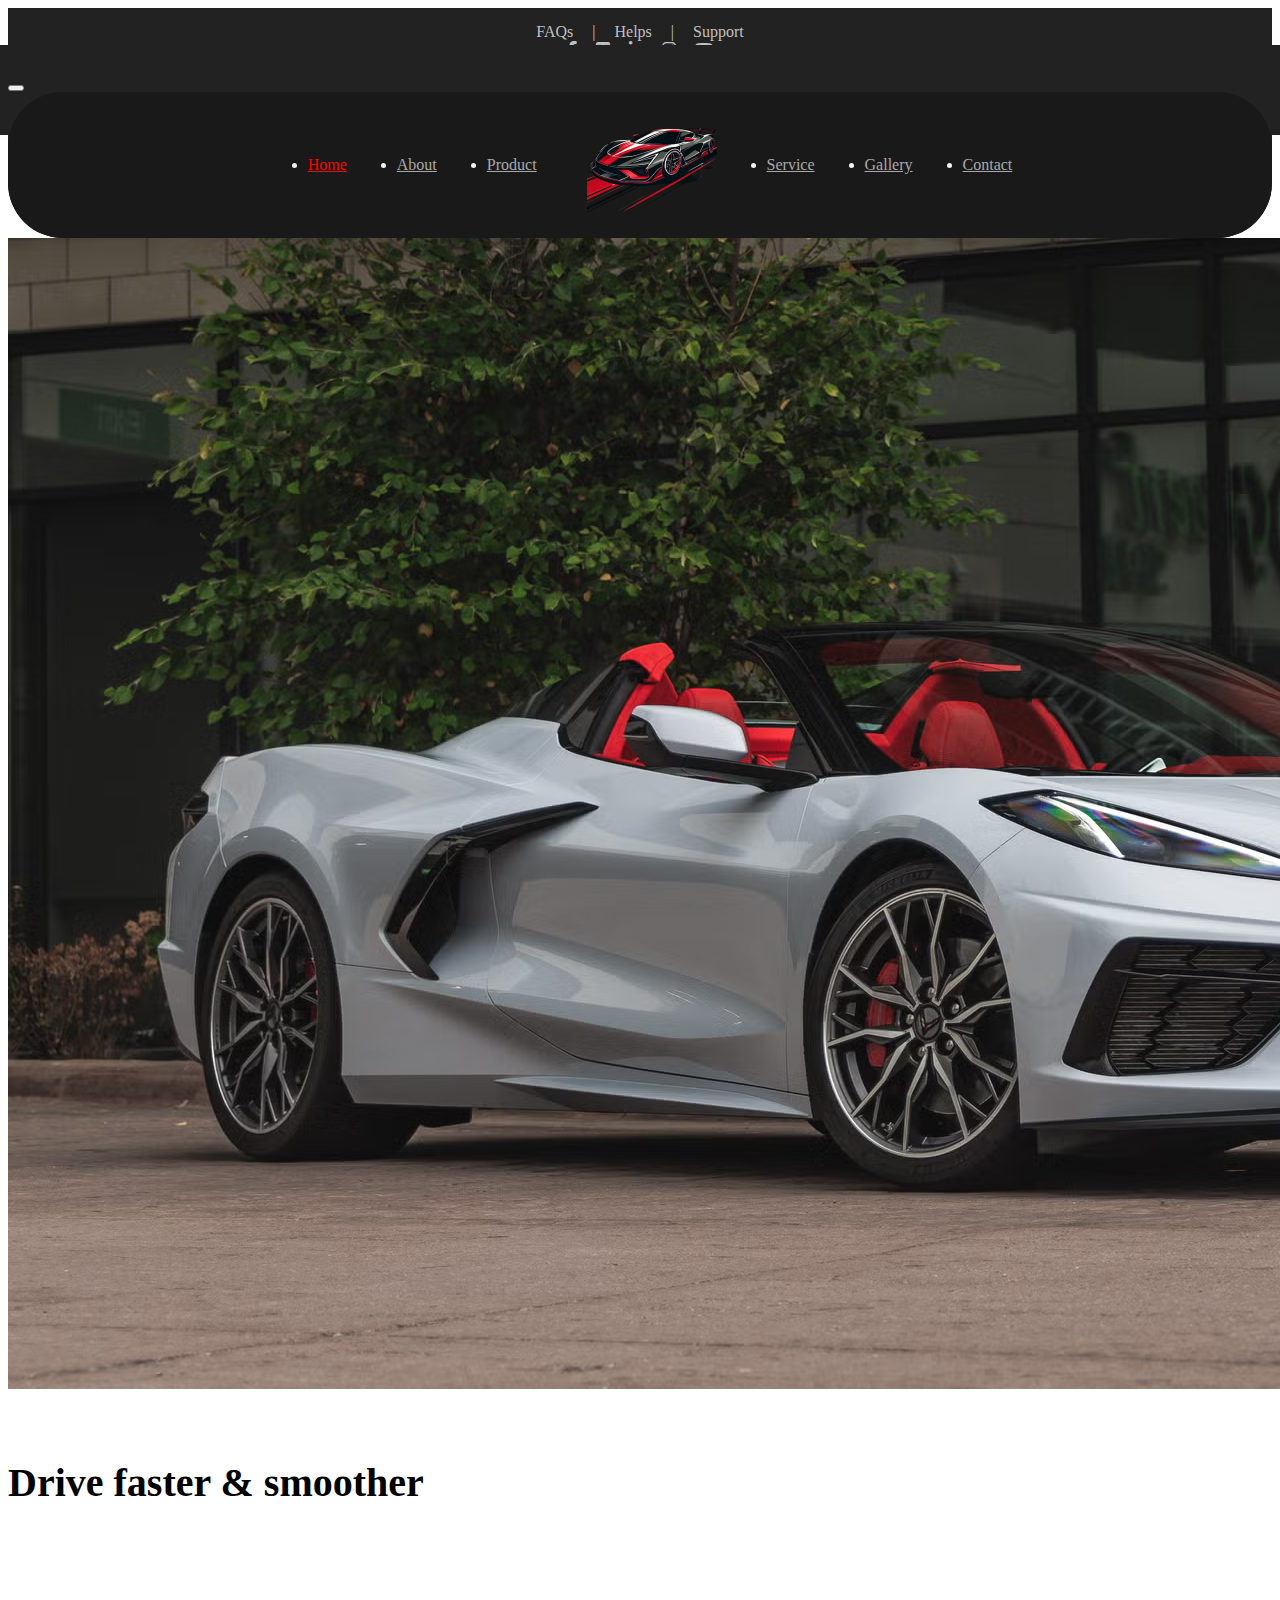
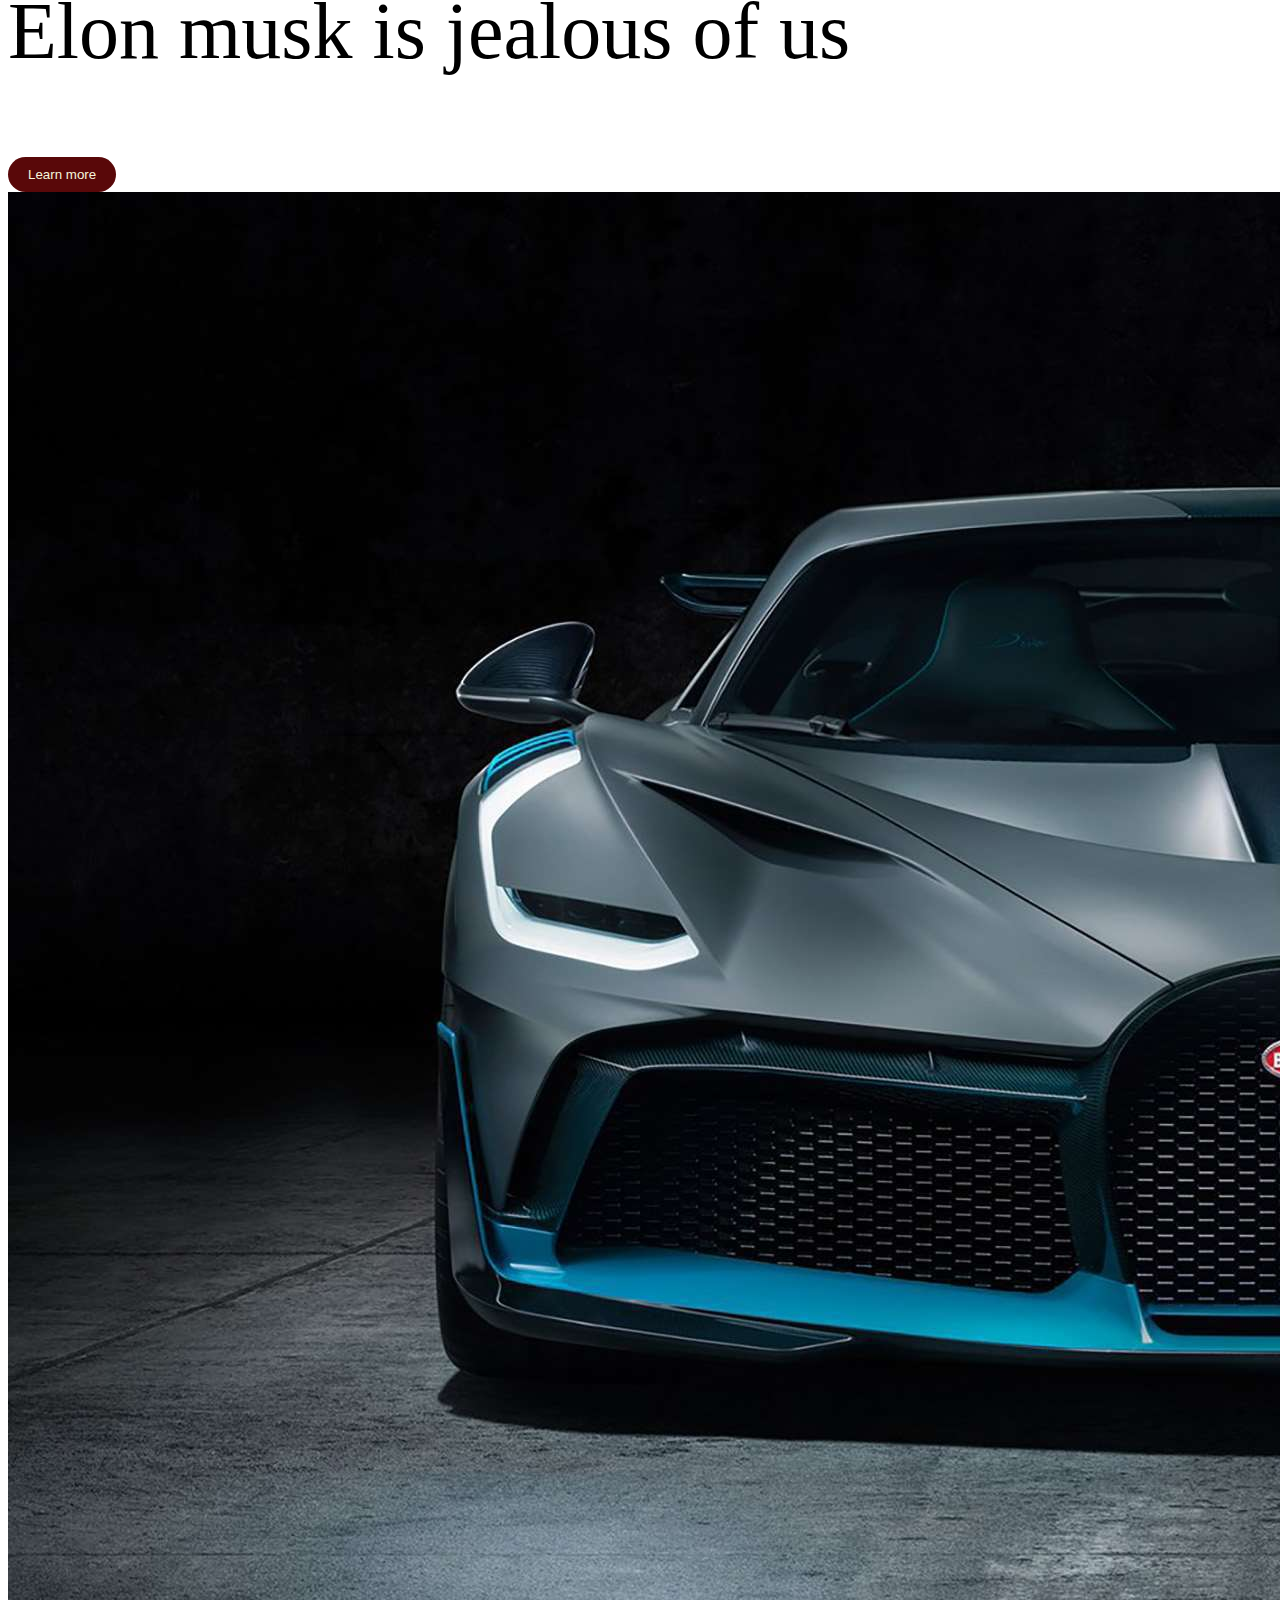
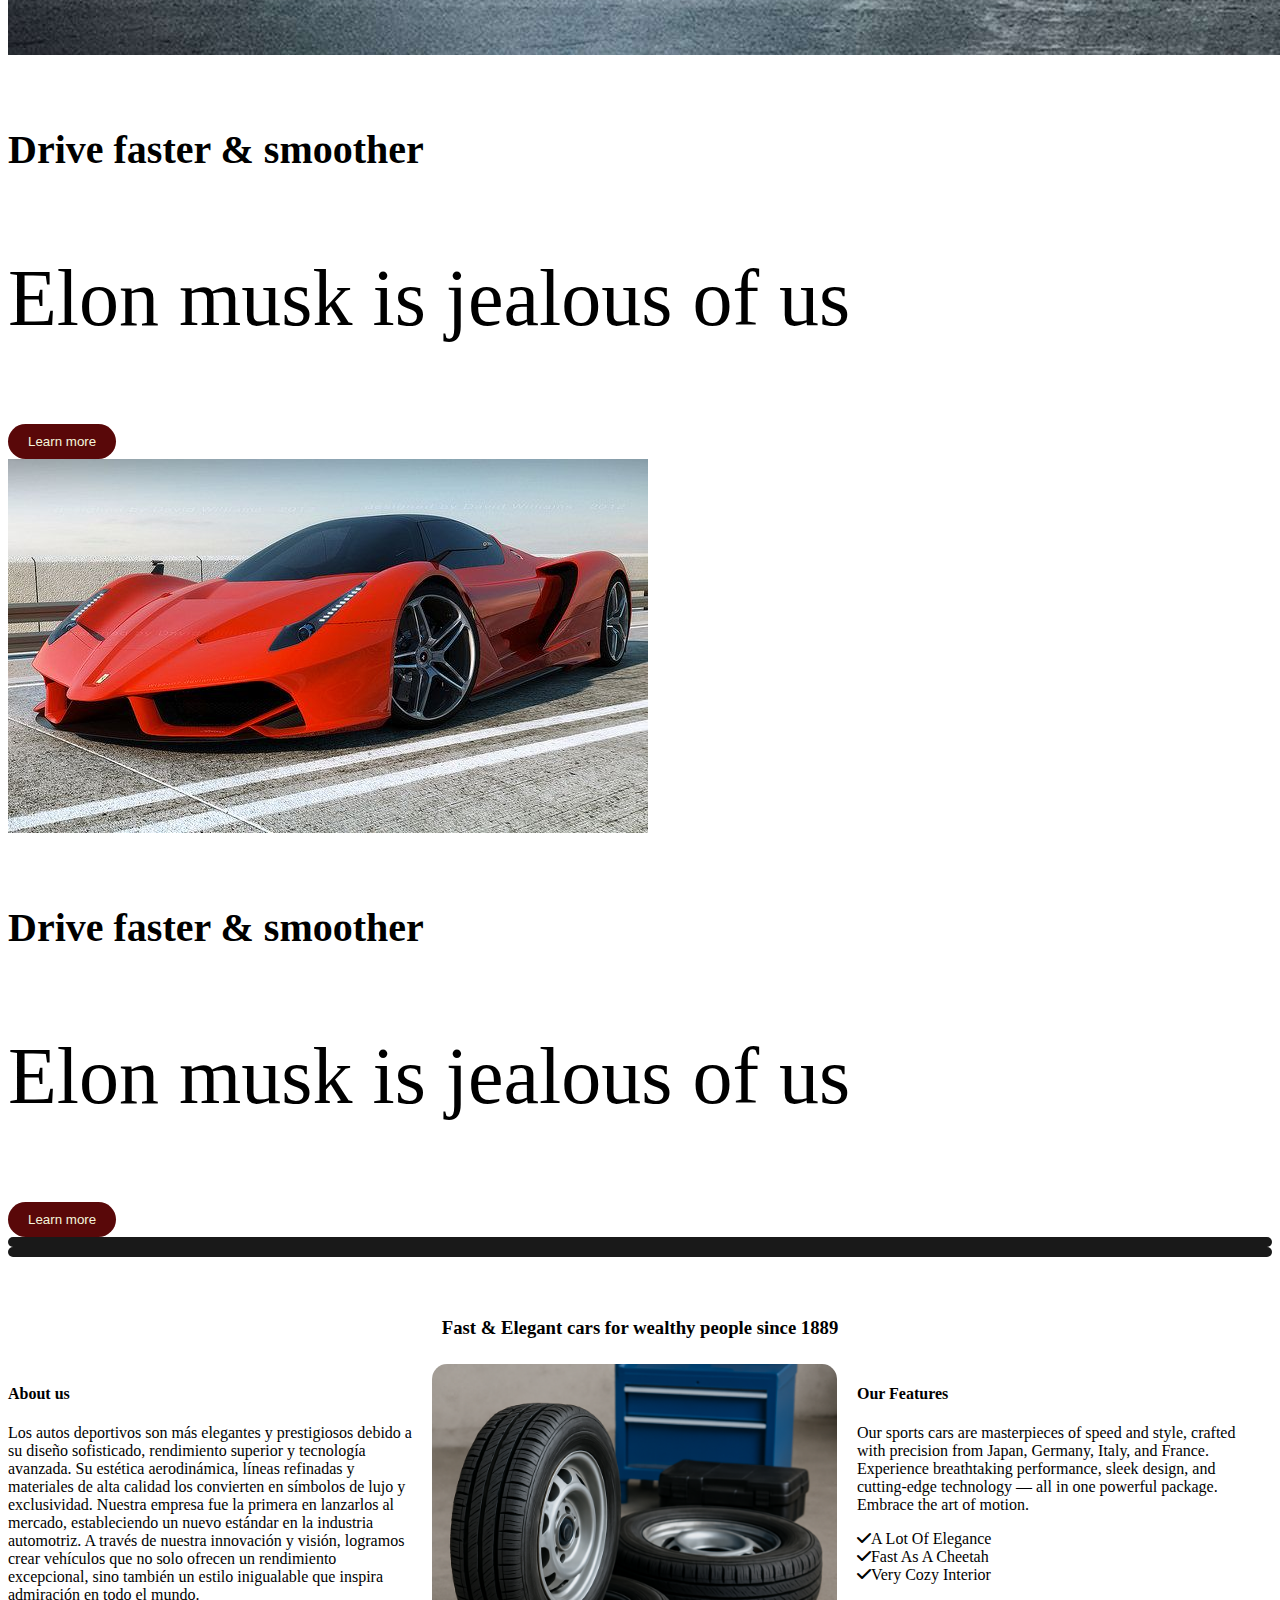
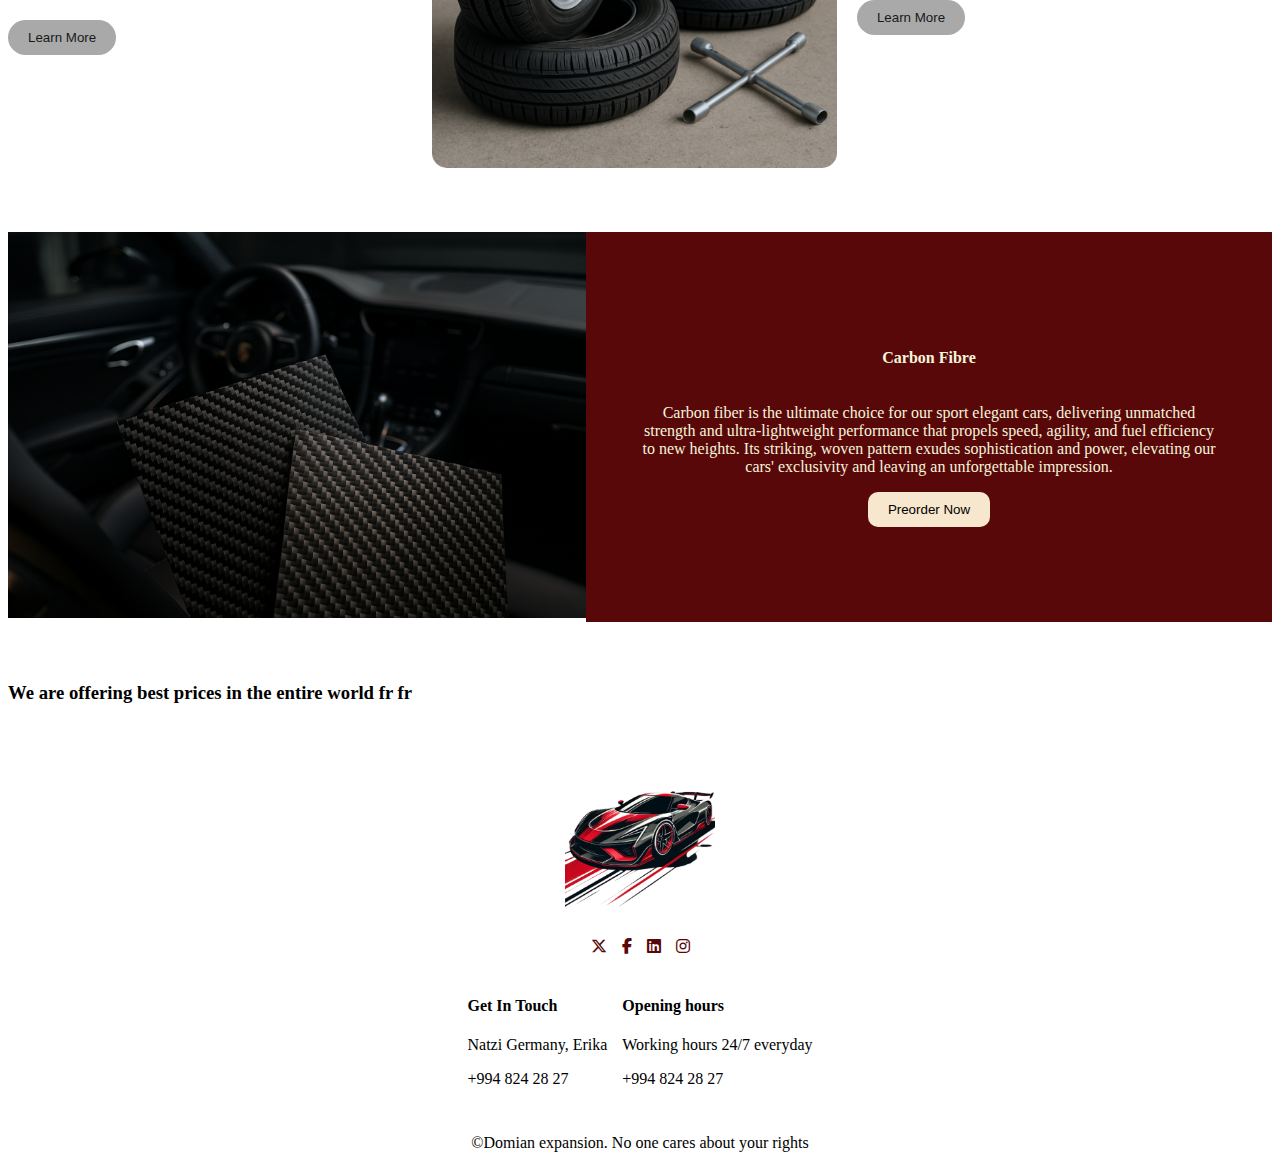
<file: index.html>
<!DOCTYPE html>
<html lang="en">
  <head>
    <meta charset="UTF-8" />
    <meta name="viewport" content="width=device-width, initial-scale=1.0" />
    <title>Document</title>
    <link
      rel="stylesheet"
      href="https://cdnjs.cloudflare.com/ajax/libs/bootstrap/4.5.3/css/bootstrap.min.css"
      integrity="sha512-oc9+XSs1H243/FRN9Rw62Fn8EtxjEYWHXRvjS43YtueEewbS6ObfXcJNyohjHqVKFPoXXUxwc+q1K7Dee6vv9g=="
      crossorigin="anonymous"
      referrerpolicy="no-referrer"
    />
    <link
      rel="stylesheet"
      href="https://cdnjs.cloudflare.com/ajax/libs/OwlCarousel2/2.3.4/assets/owl.carousel.min.css"
      integrity="sha512-tS3S5qG0BlhnQROyJXvNjeEM4UpMXHrQfTGmbQ1gKmelCxlSEBUaxhRBj/EFTzpbP4RVSrpEikbmdJobCvhE3g=="
      crossorigin="anonymous"
      referrerpolicy="no-referrer"
    />
    <link rel="preconnect" href="https://fonts.googleapis.com" />
    <link rel="preconnect" href="https://fonts.gstatic.com" crossorigin />
    <link
      href="https://fonts.googleapis.com/css2?family=Great+Vibes&family=Oswald:wght@200&display=swap"
      rel="stylesheet"
    />
    <link
      rel="stylesheet"
      href="https://cdnjs.cloudflare.com/ajax/libs/font-awesome/6.7.2/css/all.min.css"
    />
    <link rel="preconnect" href="https://fonts.googleapis.com" />
    <link rel="preconnect" href="https://fonts.gstatic.com" crossorigin />
    <link
      href="https://fonts.googleapis.com/css2?family=Great+Vibes&display=swap"
      rel="stylesheet"
    />
    <link rel="stylesheet" href="css/style.css" />
    <link rel="icon" href="img/Jaguar.png" />
  </head>
  <body>
    <div class="topbar">
      <div class="container">
        <div class="row">
          <div class="col-md-6">
            <a href="#">FAQs</a>
            <span>|</span>
            <a href="#">Helps</a>
            <span>|</span>
            <a href="#">Support</a>
          </div>

          <div class="col-md-6">
            <a href="#">
              <i class="fa-brands fa-facebook-f"></i>
            </a>
            <a href="#"><i class="fa-brands fa-square-x-twitter"></i></a>
            <a href="#"><i class="fa-brands fa-linkedin-in"></i></a>
            <a href="#"><i class="fa-brands fa-instagram"></i></a>
            <a href="#"><i class="fa-brands fa-youtube"></i></a>
          </div>
        </div>
      </div>
    </div>

    <div class="navbar-box">
      <div class="container">
        <nav class="navbar navbar-expand-lg navbar-light bg-light">
          <button
            class="navbar-toggler"
            type="button"
            data-toggle="collapse"
            data-target="#navbarNav"
            aria-controls="navbarNav"
            aria-expanded="false"
            aria-label="Toggle navigation"
          >
            <span class="navbar-toggler-icon"></span>
          </button>
          <div class="collapse navbar-collapse" id="navbarNav">
            <ul class="navbar-nav">
              <li class="nav-item active">
                <a class="nav-link" href="index.html">Home</a>
              </li>
              <li class="nav-item">
                <a class="nav-link" href="about.html">About</a>
              </li>
              <li class="nav-item">
                <a class="nav-link" href="product.html">Product</a>
              </li>
              <a class="navbar-brand" href="#"
                ><img src="img/logo.png" alt=""
              /></a>
              <li class="nav-item">
                <a class="nav-link" href="#">Service</a>
              </li>
              <li class="nav-item">
                <a class="nav-link" href="gallery.html">Gallery</a>
              </li>
              <li class="nav-item">
                <a class="nav-link" href="contact.html">Contact</a>
              </li>
            </ul>
          </div>
        </nav>
      </div>
    </div>

    <div class="carousel-slide" id="carousel-animation">
      <div
        id="carouselExampleControls"
        class="carousel slide"
        data-ride="carousel"
      >
        <div class="carousel-inner">
          <div class="carousel-item active">
            <img
              class="d-block w-100"
              src="img/2023-chevrolet-corvette-stingray-convertible-3lt-z51-307-1665496970.avif"
              alt="First slide"
            />
            <div class="carousel-caption d-none d-md-block">
              <h5>Drive faster & smoother</h5>
              <p>Elon musk is jealous of us</p>
              <button>Learn more</button>
            </div>
          </div>
          <div class="carousel-item">
            <img
              class="d-block w-100"
              src="img/bugatti_divo_28081824.jpg"
              alt="Second slide"
            />
            <div class="carousel-caption d-none d-md-block">
              <h5>Drive faster & smoother</h5>
              <p>Elon musk is jealous of us</p>
              <button>Learn more</button>
            </div>
          </div>
          <div class="carousel-item">
            <img
              class="d-block w-100"
              src="img/c0ab6301efd79fc1542ff4bf7f4c7813.jpg"
              alt="Third slide"
            />
            <div class="carousel-caption d-none d-md-block">
              <h5>Drive faster & smoother</h5>
              <p>Elon musk is jealous of us</p>
              <button>Learn more</button>
            </div>
          </div>
        </div>
        <a
          class="carousel-control-prev"
          href="#carouselExampleControls"
          role="button"
          data-slide="prev"
        >
          <div class="carousel-prev-button">
            <span class="carousel-control-prev-icon" aria-hidden="true"></span>
            <span class="sr-only">Previous</span>
          </div>
        </a>

        <a
          class="carousel-control-next"
          href="#carouselExampleControls"
          role="button"
          data-slide="next"
        >
          <div class="carousel-next-button">
            <span class="carousel-control-next-icon" aria-hidden="true"></span>
            <span class="sr-only">Next</span>
          </div>
        </a>
      </div>
    </div>

    <div class="about_section">
      <div class="container">
        <div class="about_header">
          <h3>Fast & Elegant cars for wealthy people since 1889</h3>
        </div>
        <div class="about_text">
          <div class="about_text_content">
            <h4>About us</h4>
            <p>
              Los autos deportivos son más elegantes y prestigiosos debido a su
              diseño sofisticado, rendimiento superior y tecnología avanzada. Su
              estética aerodinámica, líneas refinadas y materiales de alta
              calidad los convierten en símbolos de lujo y exclusividad. Nuestra
              empresa fue la primera en lanzarlos al mercado, estableciendo un
              nuevo estándar en la industria automotriz. A través de nuestra
              innovación y visión, logramos crear vehículos que no solo ofrecen
              un rendimiento excepcional, sino también un estilo inigualable que
              inspira admiración en todo el mundo.
            </p>
            <button>Learn More</button>
          </div>
          <div class="about_img about_text_content">
            <img src="img/tire and tools background.png" alt="" />
          </div>
          <div class="about_text_content">
            <h4>Our Features</h4>
            <p>
              Our sports cars are masterpieces of speed and style, crafted with
              precision from Japan, Germany, Italy, and France. Experience
              breathtaking performance, sleek design, and cutting-edge
              technology — all in one powerful package. Embrace the art of
              motion.
            </p>
            <div class="tick_1">
              <i class="fa-solid fa-check"></i>A Lot Of Elegance
            </div>
            <div class="tick_2">
              <i class="fa-solid fa-check"></i>Fast As A Cheetah
            </div>
            <div class="tik_3">
              <i class="fa-solid fa-check"></i>Very Cozy Interior
            </div>
            <button>Learn More</button>
          </div>
        </div>
      </div>
    </div>

    <div class="video_holder">
      <div class="video_image">
        <img src="img/carbon FIber sheets.png" alt="" />
      </div>
      <div class="price_text">
        <h4>Carbon Fibre</h4>
        <p>
          Carbon fiber is the ultimate choice for our sport elegant cars,
          delivering unmatched strength and ultra-lightweight performance that
          propels speed, agility, and fuel efficiency to new heights. Its
          striking, woven pattern exudes sophistication and power, elevating our
          cars' exclusivity and leaving an unforgettable impression.
        </p>
        <button>Preorder Now</button>
      </div>
    </div>

    <div class="product_list">
      <div class="container">
        <div class="product_list_text">
          <h3>We are offering best prices in the entire world fr fr</h3>
        </div>
        <div class="product_list_carousel">
          <div class="owl-carousel owl-theme">
            <div class="item">
              <img
                src="img/ChatGPT Image Apr 10, 2025, 03_37_42 PM.png"
                alt=""
              />
              <div class="item-content">
                <h3>Chiron</h3>
                <button>Learn More</button>
              </div>
            </div>
            <div class="item">
              <img
                src="img/ChatGPT Image Apr 10, 2025, 03_39_48 PM.png"
                alt=""
              />
              <div class="item-content">
                <h3>W16 Mistral</h3>
                <button>Learn More</button>
              </div>
            </div>
            <div class="item">
              <img
                src="img/ChatGPT Image Apr 10, 2025, 03_42_40 PM.png"
                alt=""
              />
              <div class="item-content">
                <h3>Tourbillon</h3>
                <button>Learn More</button>
              </div>
            </div>
            <div class="item">
              <img
                src="img/ChatGPT Image Apr 10, 2025, 03_37_42 PM.png"
                alt=""
              />
              <div class="item-content">
                <h3>Divo</h3>
                <button>Learn More</button>
              </div>
            </div>
            <div class="item">
              <img
                src="img/ChatGPT Image Apr 10, 2025, 03_45_05 PM.png"
                alt=""
              />
              <div class="item-content">
                <h3>Bolidi</h3>
                <button>Learn More</button>
              </div>
            </div>
            <div class="item">
              <img
                src="img/ChatGPT Image Apr 10, 2025, 03_47_17 PM.png"
                alt=""
              />
              <div class="item-content">
                <h3>Centodieci</h3>
                <button>Learn More</button>
              </div>
            </div>
          </div>
        </div>
      </div>
    </div>

    <div class="footer">
      <div class="container">
        <div class="footer_logo"><img src="img/logo.png" alt="" /></div>
        <div class="footer_media">
          <a href=""><i class="fa-brands fa-x-twitter"></i></a>
          <a href=""><i class="fa-brands fa-facebook-f"></i></a>
          <a href=""><i class="fa-brands fa-linkedin"></i></a>
          <a href=""><i class="fa-brands fa-instagram"></i></a>
        </div>
        <div class="footer_contanct_general">
          <div class="footer_contanct">
            <h4>Get In Touch</h4>
            <p>Natzi Germany, Erika</p>
            <p>+994 824 28 27</p>
          </div>
          <div class="footer_contanct2">
            <h4>Opening hours</h4>
            <p>Working hours 24/7 everyday</p>
            <p>+994 824 28 27</p>
          </div>
        </div>
        <div class="footer_copyright">
          &copy;Domian expansion. No one cares about your rights
        </div>
      </div>
    </div>

    <script
      src="https://code.jquery.com/jquery-3.7.1.min.js"
      integrity="sha256-/JqT3SQfawRcv/BIHPThkBvs0OEvtFFmqPF/lYI/Cxo="
      crossorigin="anonymous"
    ></script>
    <script
      src="https://cdnjs.cloudflare.com/ajax/libs/bootstrap/4.5.3/js/bootstrap.min.js"
      integrity="sha512-8qmis31OQi6hIRgvkht0s6mCOittjMa9GMqtK9hes5iEQBQE/Ca6yGE5FsW36vyipGoWQswBj/QBm2JR086Rkw=="
      crossorigin="anonymous"
      referrerpolicy="no-referrer"
    ></script>
    <script
      src="https://cdnjs.cloudflare.com/ajax/libs/OwlCarousel2/2.3.4/owl.carousel.min.js"
      integrity="sha512-bPs7Ae6pVvhOSiIcyUClR7/q2OAsRiovw4vAkX+zJbw3ShAeeqezq50RIIcIURq7Oa20rW2n2q+fyXBNcU9lrw=="
      crossorigin="anonymous"
      referrerpolicy="no-referrer"
    ></script>
    <script src="js/index.js"></script>
  </body>
</html>
</file>
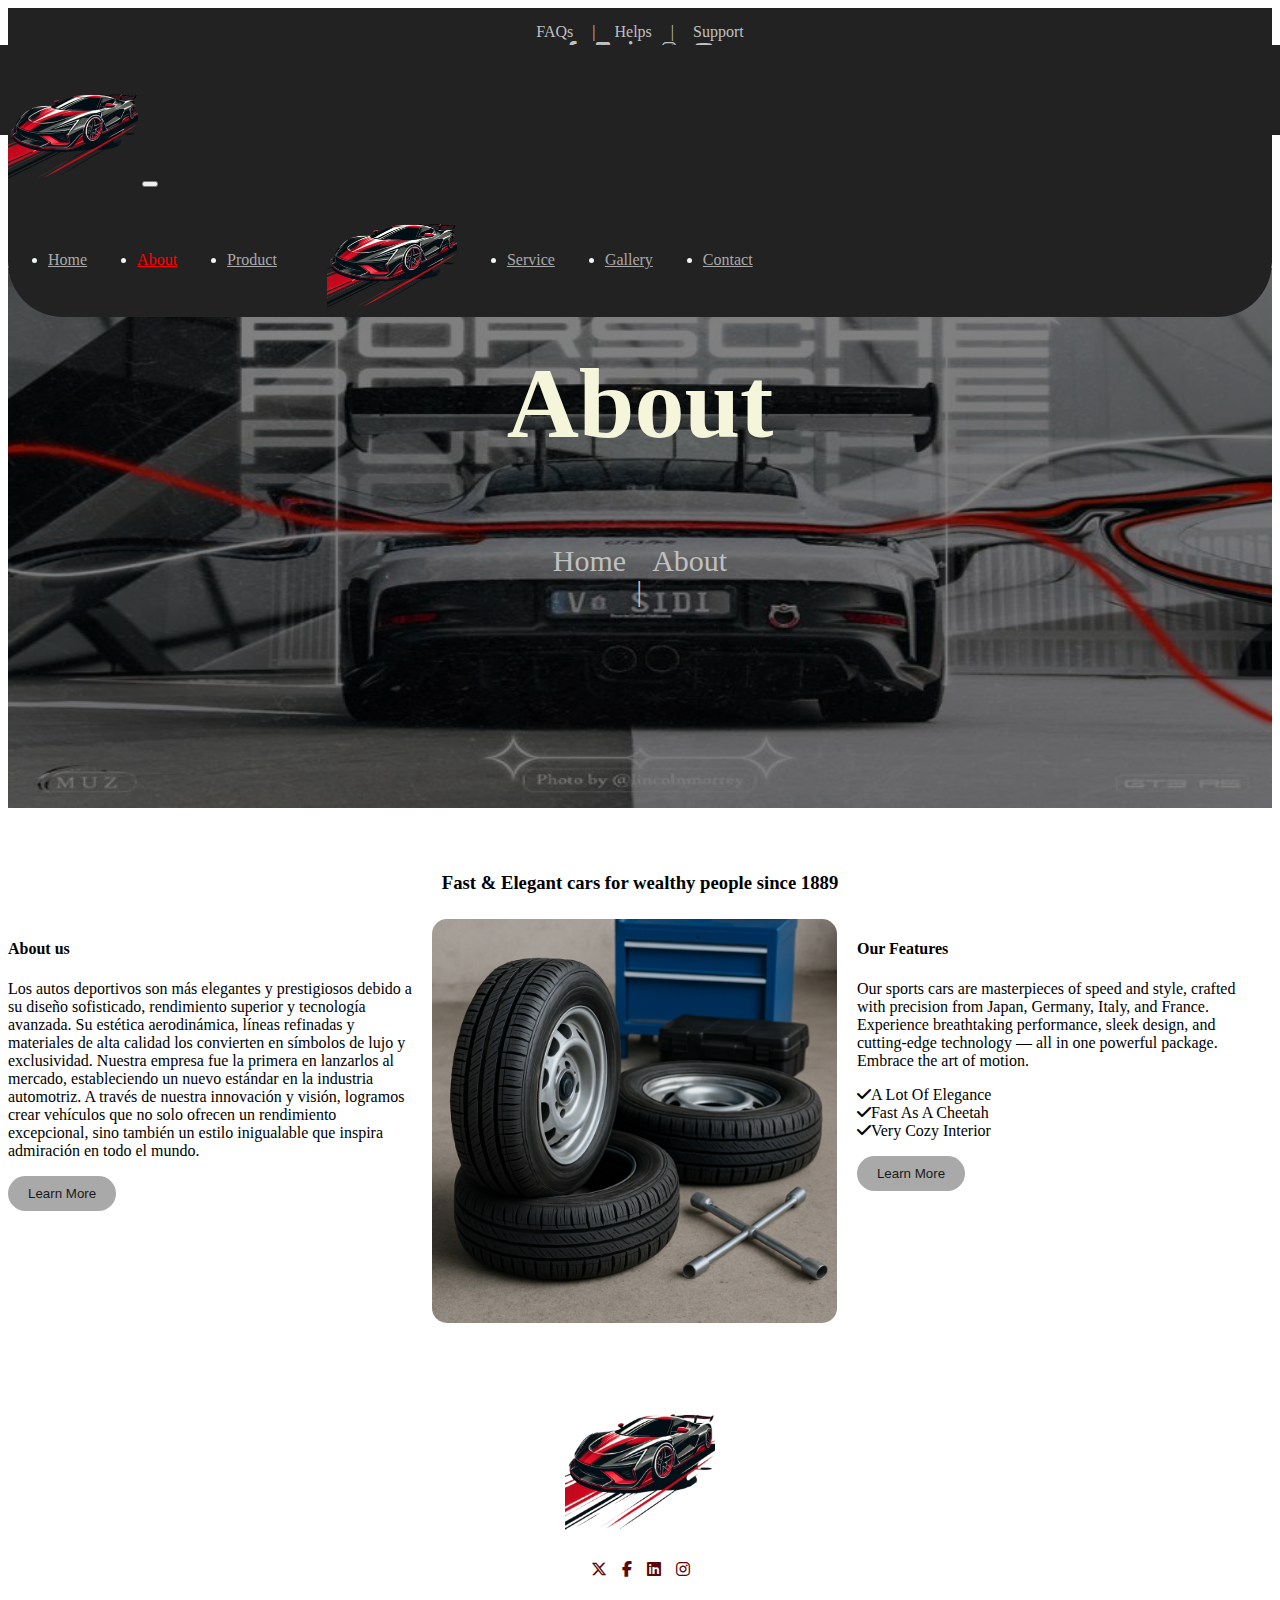
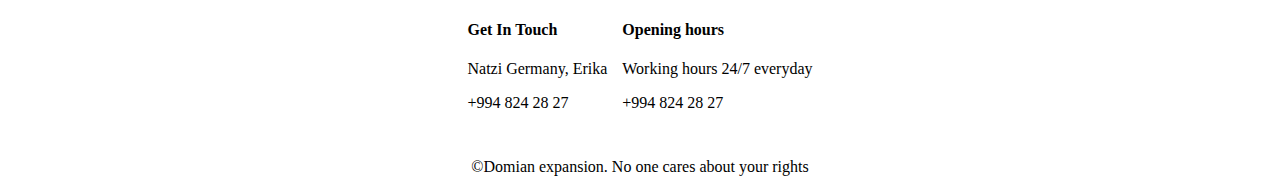
<file: about.html>
<!DOCTYPE html>
<html lang="en">
  <head>
    <meta charset="UTF-8" />
    <meta name="viewport" content="width=device-width, initial-scale=1.0" />
    <title>About</title>
    <link
      rel="stylesheet"
      href="https://cdnjs.cloudflare.com/ajax/libs/bootstrap/4.5.3/css/bootstrap.min.css"
      integrity="sha512-oc9+XSs1H243/FRN9Rw62Fn8EtxjEYWHXRvjS43YtueEewbS6ObfXcJNyohjHqVKFPoXXUxwc+q1K7Dee6vv9g=="
      crossorigin="anonymous"
      referrerpolicy="no-referrer"
    />
    <link
      rel="stylesheet"
      href="https://cdnjs.cloudflare.com/ajax/libs/OwlCarousel2/2.3.4/assets/owl.carousel.min.css"
      integrity="sha512-tS3S5qG0BlhnQROyJXvNjeEM4UpMXHrQfTGmbQ1gKmelCxlSEBUaxhRBj/EFTzpbP4RVSrpEikbmdJobCvhE3g=="
      crossorigin="anonymous"
      referrerpolicy="no-referrer"
    />
    <link rel="preconnect" href="https://fonts.googleapis.com" />
    <link rel="preconnect" href="https://fonts.gstatic.com" crossorigin />
    <link
      href="https://fonts.googleapis.com/css2?family=Great+Vibes&family=Oswald:wght@200&display=swap"
      rel="stylesheet"
    />
    <link
      rel="stylesheet"
      href="https://cdnjs.cloudflare.com/ajax/libs/font-awesome/6.7.2/css/all.min.css"
    />
    <link rel="preconnect" href="https://fonts.googleapis.com" />
    <link rel="preconnect" href="https://fonts.gstatic.com" crossorigin />
    <link
      href="https://fonts.googleapis.com/css2?family=Great+Vibes&display=swap"
      rel="stylesheet"
    />
    <link rel="stylesheet" href="css/style.css" />
    <link rel="icon" href="img/Jaguar.png" />
  </head>
  
  <body>
    
    <!--Header-->
    <div class="topbar">
        <div class="container">
          <div class="row">
            <div class="col-md-6">
              <a href="#">FAQs</a>
              <span>|</span>
              <a href="#">Helps</a>
              <span>|</span>
              <a href="#">Support</a>
            </div>
  
            <div class="col-md-6">
              <a href="#">
                <i class="fa-brands fa-facebook-f"></i>
              </a>
              <a href="#"><i class="fa-brands fa-square-x-twitter"></i></a>
              <a href="#"><i class="fa-brands fa-linkedin-in"></i></a>
              <a href="#"><i class="fa-brands fa-instagram"></i></a>
              <a href="#"><i class="fa-brands fa-youtube"></i></a>
            </div>
          </div>
        </div>
      </div>
  
      <div class="navbar-box">
        <div class="container">
          <nav class="navbar navbar-expand-lg navbar-light">
            <img src="img/logo.png" alt="" class="mobile-icon"/>
            <button
              type="button"
              class="navbar-toggler"
              data-toggle="collapse"
              data-target="#navbarCollapse"
            >
              <span class="navbar-toggler-icon"></span>
            </button>
            <div class="collapse navbar-collapse" id="navbarCollapse">
              <ul class="navbar-nav">
                <li class="nav-item ">
                  <a class="nav-link" href="index.html">Home</a>
                </li>
                <li class="nav-item active">
                  <a class="nav-link" href="about.html">About</a>
                </li>
                <li class="nav-item">
                  <a class="nav-link" href="product.html">Product</a>
                </li>
                <a class="navbar-brand" href="#"
                  ><img src="img/logo.png" alt=""
                /></a>
                <li class="nav-item">
                  <a class="nav-link" href="#">Service</a>
                </li>
                <li class="nav-item">
                  <a class="nav-link" href="gallery.html">Gallery</a>
                </li>
                <li class="nav-item">
                  <a class="nav-link" href="contact.html">Contact</a>
                </li>
              </ul>
            </div>
          </nav>
        </div>
      </div>

    <!-- banner :)--> 
      <div class="banner">
        <div class="about-image"><img src="img/Porsche Car Design.jpeg" alt=""></div>
        <div class="about-conent container"><div class="about-text"> <h2>About</h2> <div class="about-text-infant"><a href="index.html">Home</a><p>|</p><a href="about.html">About</a></div></div></div>
      </div>

    <!-- About -->
    <div class="about_section">
        <div class="container">
          <div class="about_header">
            <h3>Fast & Elegant cars for wealthy people since 1889</h3>
          </div>
          <div class="about_text">
            <div class="about_text_content">
              <h4>About us</h4>
              <p>
                Los autos deportivos son más elegantes y prestigiosos debido a su
                diseño sofisticado, rendimiento superior y tecnología avanzada. Su
                estética aerodinámica, líneas refinadas y materiales de alta
                calidad los convierten en símbolos de lujo y exclusividad. Nuestra
                empresa fue la primera en lanzarlos al mercado, estableciendo un
                nuevo estándar en la industria automotriz. A través de nuestra
                innovación y visión, logramos crear vehículos que no solo ofrecen
                un rendimiento excepcional, sino también un estilo inigualable que
                inspira admiración en todo el mundo.
              </p>
              <button>Learn More</button>
            </div>
            <div class="about_img about_text_content">
              <img src="img/tire and tools background.png" alt="" />
            </div>
            <div class="about_text_content">
              <h4>Our Features</h4>
              <p>
                Our sports cars are masterpieces of speed and style, crafted with
                precision from Japan, Germany, Italy, and France. Experience
                breathtaking performance, sleek design, and cutting-edge
                technology — all in one powerful package. Embrace the art of
                motion.
              </p>
              <div class="tick_1">
                <i class="fa-solid fa-check"></i>A Lot Of Elegance
              </div>
              <div class="tick_2">
                <i class="fa-solid fa-check"></i>Fast As A Cheetah
              </div>
              <div class="tik_3">
                <i class="fa-solid fa-check"></i>Very Cozy Interior
              </div>
              <button>Learn More</button>
            </div>
          </div>
        </div>
      </div>

      <!--Footer <3-->
        <div class="footer">
            <div class="container">
              <div class="footer_logo"><img src="img/logo.png" alt="" /></div>
              <div class="footer_media">
                <a href=""><i class="fa-brands fa-x-twitter"></i></a>
                <a href=""><i class="fa-brands fa-facebook-f"></i></a>
                <a href=""><i class="fa-brands fa-linkedin"></i></a>
                <a href=""><i class="fa-brands fa-instagram"></i></a>
              </div>
              <div class="footer_contanct_general">
                <div class="footer_contanct">
                  <h4>Get In Touch</h4>
                  <p>Natzi Germany, Erika</p>
                  <p>+994 824 28 27</p>
                </div>
                <div class="footer_contanct2">
                  <h4>Opening hours</h4>
                  <p>Working hours 24/7 everyday</p>
                  <p>+994 824 28 27</p>
                </div>
              </div>
              <div class="footer_copyright">
                &copy;Domian expansion. No one cares about your rights
              </div>
            </div>
          </div>
      
    <script
      src="https://code.jquery.com/jquery-3.7.1.min.js"
      integrity="sha256-/JqT3SQfawRcv/BIHPThkBvs0OEvtFFmqPF/lYI/Cxo="
      crossorigin="anonymous"
    ></script>
    <script
      src="https://cdnjs.cloudflare.com/ajax/libs/bootstrap/4.5.3/js/bootstrap.min.js"
      integrity="sha512-8qmis31OQi6hIRgvkht0s6mCOittjMa9GMqtK9hes5iEQBQE/Ca6yGE5FsW36vyipGoWQswBj/QBm2JR086Rkw=="
      crossorigin="anonymous"
      referrerpolicy="no-referrer"
    ></script>
    <script
      src="https://cdnjs.cloudflare.com/ajax/libs/OwlCarousel2/2.3.4/owl.carousel.min.js"
      integrity="sha512-bPs7Ae6pVvhOSiIcyUClR7/q2OAsRiovw4vAkX+zJbw3ShAeeqezq50RIIcIURq7Oa20rW2n2q+fyXBNcU9lrw=="
      crossorigin="anonymous"
      referrerpolicy="no-referrer"
    ></script>
    <script src="js/index.js"></script>
  </body>
</html>
</file>
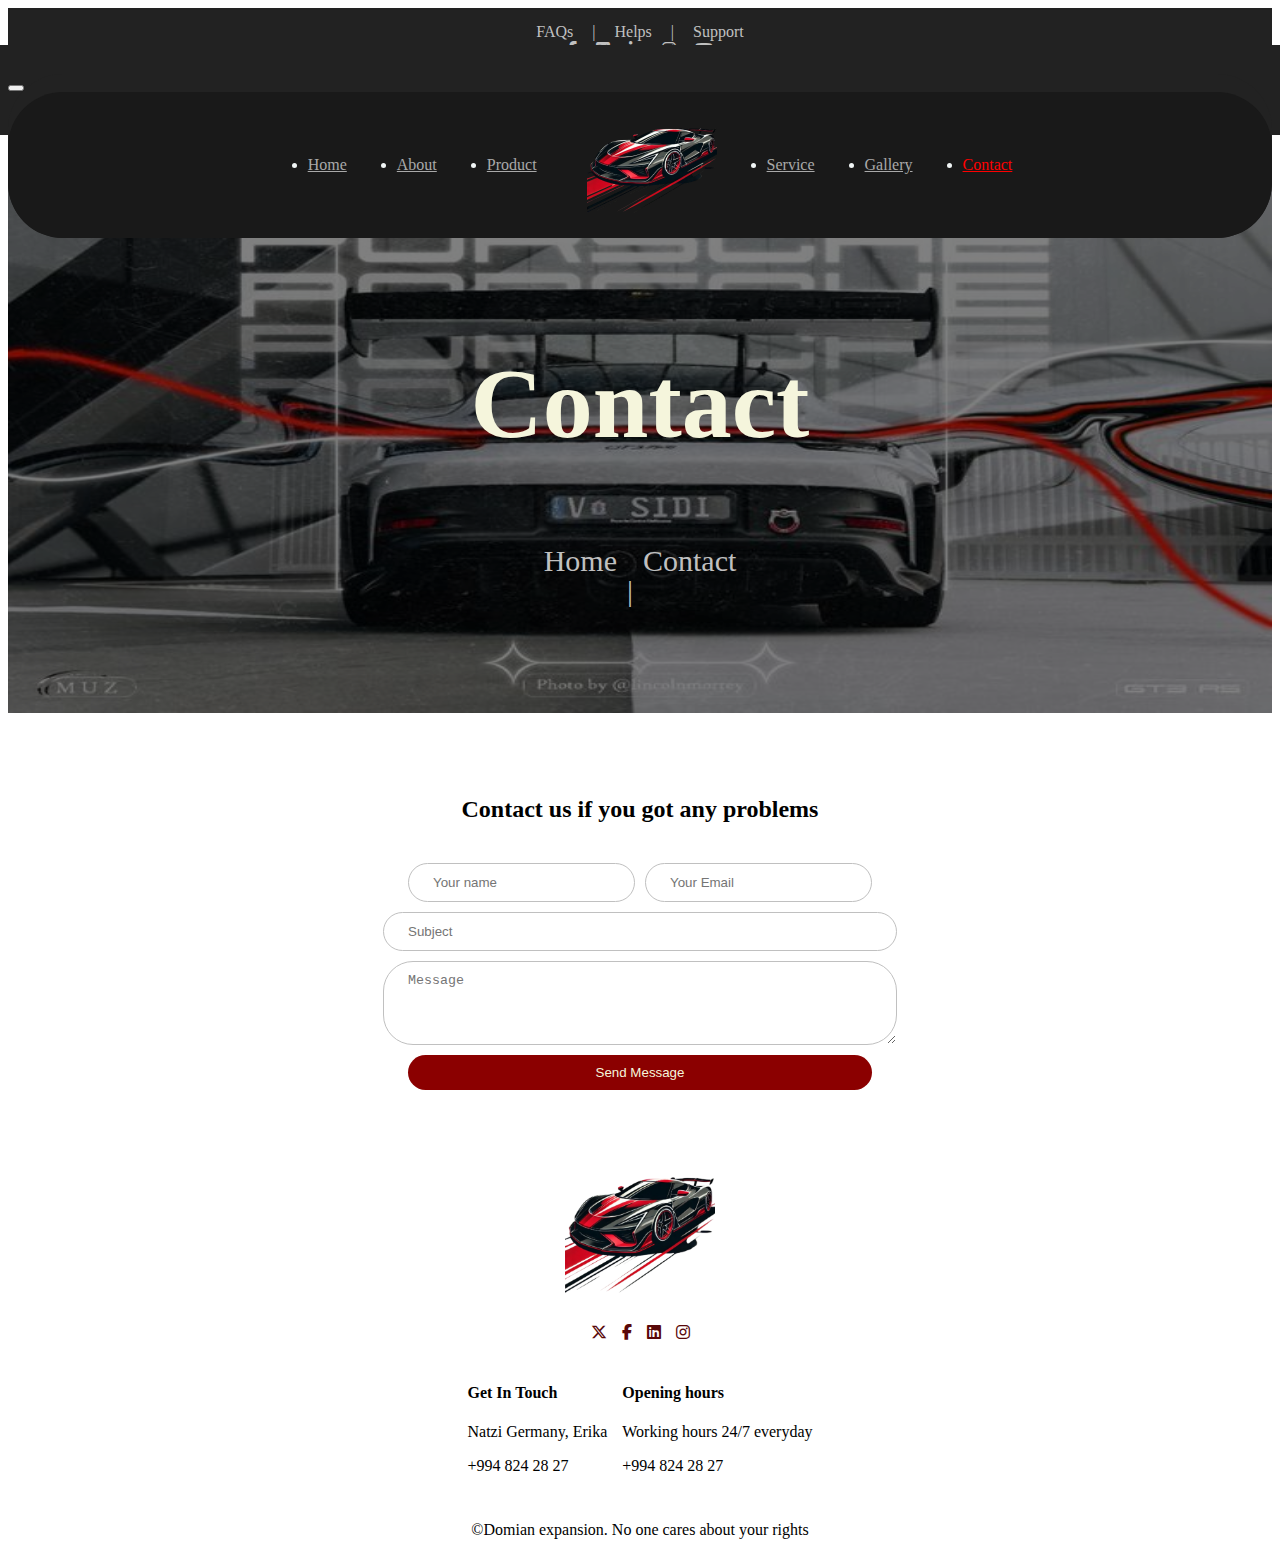
<file: contact.html>
<!DOCTYPE html>
<html lang="en">
  <head>
    <meta charset="UTF-8" />
    <meta name="viewport" content="width=device-width, initial-scale=1.0" />
    <title>Contact</title>
    <link
      rel="stylesheet"
      href="https://cdnjs.cloudflare.com/ajax/libs/bootstrap/4.5.3/css/bootstrap.min.css"
      integrity="sha512-oc9+XSs1H243/FRN9Rw62Fn8EtxjEYWHXRvjS43YtueEewbS6ObfXcJNyohjHqVKFPoXXUxwc+q1K7Dee6vv9g=="
      crossorigin="anonymous"
      referrerpolicy="no-referrer"
    />
    <link
      rel="stylesheet"
      href="https://cdnjs.cloudflare.com/ajax/libs/OwlCarousel2/2.3.4/assets/owl.carousel.min.css"
      integrity="sha512-tS3S5qG0BlhnQROyJXvNjeEM4UpMXHrQfTGmbQ1gKmelCxlSEBUaxhRBj/EFTzpbP4RVSrpEikbmdJobCvhE3g=="
      crossorigin="anonymous"
      referrerpolicy="no-referrer"
    />
    <link rel="preconnect" href="https://fonts.googleapis.com" />
    <link rel="preconnect" href="https://fonts.gstatic.com" crossorigin />
    <link
      href="https://fonts.googleapis.com/css2?family=Great+Vibes&family=Oswald:wght@200&display=swap"
      rel="stylesheet"
    />
    <link
      rel="stylesheet"
      href="https://cdnjs.cloudflare.com/ajax/libs/font-awesome/6.7.2/css/all.min.css"
    />
    <link rel="preconnect" href="https://fonts.googleapis.com" />
    <link rel="preconnect" href="https://fonts.gstatic.com" crossorigin />
    <link
      href="https://fonts.googleapis.com/css2?family=Great+Vibes&display=swap"
      rel="stylesheet"
    />
    <link rel="stylesheet" href="css/style.css" />
    <link rel="icon" href="img/Jaguar.png" />
  </head>
  <body>
    <div class="topbar">
      <div class="container">
        <div class="row">
          <div class="col-md-6">
            <a href="#">FAQs</a>
            <span>|</span>
            <a href="#">Helps</a>
            <span>|</span>
            <a href="#">Support</a>
          </div>

          <div class="col-md-6">
            <a href="#">
              <i class="fa-brands fa-facebook-f"></i>
            </a>
            <a href="#"><i class="fa-brands fa-square-x-twitter"></i></a>
            <a href="#"><i class="fa-brands fa-linkedin-in"></i></a>
            <a href="#"><i class="fa-brands fa-instagram"></i></a>
            <a href="#"><i class="fa-brands fa-youtube"></i></a>
          </div>
        </div>
      </div>
    </div>
    <div class="navbar-box">
      <div class="container">
        <nav class="navbar navbar-expand-lg navbar-light bg-light">
          <button
            class="navbar-toggler"
            type="button"
            data-toggle="collapse"
            data-target="#navbarNav"
            aria-controls="navbarNav"
            aria-expanded="false"
            aria-label="Toggle navigation"
          >
            <span class="navbar-toggler-icon"></span>
          </button>
          <div class="collapse navbar-collapse" id="navbarNav">
            <ul class="navbar-nav">
              <li class="nav-item">
                <a class="nav-link" href="index.html">Home</a>
              </li>
              <li class="nav-item">
                <a class="nav-link" href="about.html">About</a>
              </li>
              <li class="nav-item">
                <a class="nav-link" href="product.html">Product</a>
              </li>
              <a class="navbar-brand" href="#"
                ><img src="img/logo.png" alt=""
              /></a>
              <li class="nav-item">
                <a class="nav-link" href="#">Service</a>
              </li>
              <li class="nav-item">
                <a class="nav-link" href="#">Gallery</a>
              </li>
              <li class="nav-item active">
                <a class="nav-link" href="contact.html">Contact</a>
              </li>
            </ul>
          </div>
        </nav>
      </div>
    </div>
    <div class="banner">
      <div class="about-image">
        <img src="img/Porsche Car Design.jpeg" alt="" />
      </div>
      <div class="about-conent container">
        <div class="about-text">
          <h2>Contact</h2>
          <div class="about-text-infant">
            <a href="index.html">Home</a>
            <p>|</p>
            <a href="contact.html">Contact</a>
          </div>
        </div>
      </div>
    </div>

    <div class="contact-area">
      <div class="container">
        <h2>Contact us if you got any problems</h2>

        <form id="contactForm">
        <div class="text-area-box"><div class="input-holder">
          <input type="text" placeholder="Your name">
          <input type="email" placeholder="Your Email">
        </div>
        <input type="text" placeholder="Subject">
        <textarea placeholder="Message" rows="4"></textarea>
        <button>Send Message</button>
      </form>
      </div>
      </div>
    </div>

    <div class="footer">
      <div class="container">
        <div class="footer_logo"><img src="img/logo.png" alt="" /></div>
        <div class="footer_media">
          <a href=""><i class="fa-brands fa-x-twitter"></i></a>
          <a href=""><i class="fa-brands fa-facebook-f"></i></a>
          <a href=""><i class="fa-brands fa-linkedin"></i></a>
          <a href=""><i class="fa-brands fa-instagram"></i></a>
        </div>

        <div class="footer_contanct_general">
          <div class="footer_contanct">
            <h4>Get In Touch</h4>
            <p>Natzi Germany, Erika</p>
            <p>+994 824 28 27</p>
          </div>
          <div class="footer_contanct2">
            <h4>Opening hours</h4>
            <p>Working hours 24/7 everyday</p>
            <p>+994 824 28 27</p>
          </div>
        </div>
        <div class="footer_copyright">
          &copy;Domian expansion. No one cares about your rights
        </div>
      </div>
    </div>

    <script
      src="https://code.jquery.com/jquery-3.7.1.min.js"
      integrity="sha256-/JqT3SQfawRcv/BIHPThkBvs0OEvtFFmqPF/lYI/Cxo="
      crossorigin="anonymous"
    ></script>
    <script
      src="https://cdnjs.cloudflare.com/ajax/libs/bootstrap/4.5.3/js/bootstrap.min.js"
      integrity="sha512-8qmis31OQi6hIRgvkht0s6mCOittjMa9GMqtK9hes5iEQBQE/Ca6yGE5FsW36vyipGoWQswBj/QBm2JR086Rkw=="
      crossorigin="anonymous"
      referrerpolicy="no-referrer"
    ></script>
    <script
      src="https://cdnjs.cloudflare.com/ajax/libs/OwlCarousel2/2.3.4/owl.carousel.min.js"
      integrity="sha512-bPs7Ae6pVvhOSiIcyUClR7/q2OAsRiovw4vAkX+zJbw3ShAeeqezq50RIIcIURq7Oa20rW2n2q+fyXBNcU9lrw=="
      crossorigin="anonymous"
      referrerpolicy="no-referrer"
    ></script>
    <script src="js/index.js"></script>
  </body>
</html>
</file>
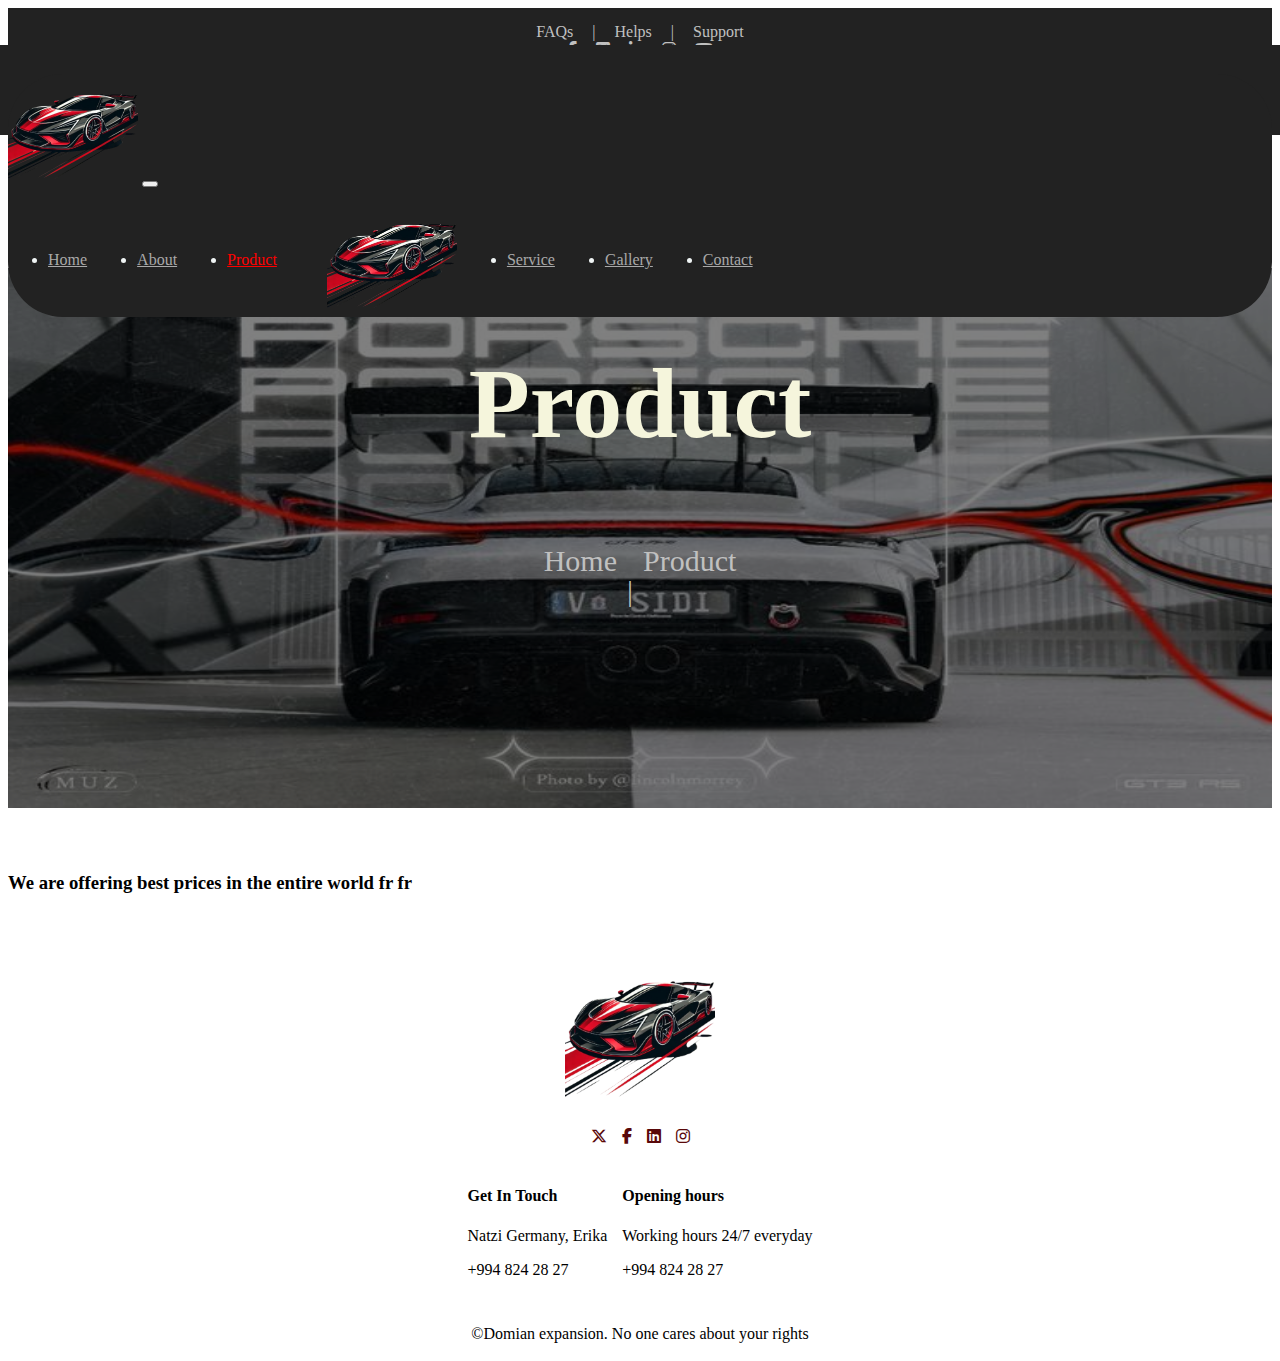
<file: product.html>
<!DOCTYPE html>
<html lang="en">
  <head>
    <meta charset="UTF-8" />
    <meta name="viewport" content="width=device-width, initial-scale=1.0" />
    <title>Product</title>
    <link
      rel="stylesheet"
      href="https://cdnjs.cloudflare.com/ajax/libs/bootstrap/4.5.3/css/bootstrap.min.css"
      integrity="sha512-oc9+XSs1H243/FRN9Rw62Fn8EtxjEYWHXRvjS43YtueEewbS6ObfXcJNyohjHqVKFPoXXUxwc+q1K7Dee6vv9g=="
      crossorigin="anonymous"
      referrerpolicy="no-referrer"
    />
    <link
      rel="stylesheet"
      href="https://cdnjs.cloudflare.com/ajax/libs/OwlCarousel2/2.3.4/assets/owl.carousel.min.css"
      integrity="sha512-tS3S5qG0BlhnQROyJXvNjeEM4UpMXHrQfTGmbQ1gKmelCxlSEBUaxhRBj/EFTzpbP4RVSrpEikbmdJobCvhE3g=="
      crossorigin="anonymous"
      referrerpolicy="no-referrer"
    />
    <link rel="preconnect" href="https://fonts.googleapis.com" />
    <link rel="preconnect" href="https://fonts.gstatic.com" crossorigin />
    <link
      href="https://fonts.googleapis.com/css2?family=Great+Vibes&family=Oswald:wght@200&display=swap"
      rel="stylesheet"
    />
    <link
      rel="stylesheet"
      href="https://cdnjs.cloudflare.com/ajax/libs/font-awesome/6.7.2/css/all.min.css"
    />
    <link rel="preconnect" href="https://fonts.googleapis.com" />
    <link rel="preconnect" href="https://fonts.gstatic.com" crossorigin />
    <link
      href="https://fonts.googleapis.com/css2?family=Great+Vibes&display=swap"
      rel="stylesheet"
    />
    <link rel="stylesheet" href="css/style.css" />
    <link rel="icon" href="img/Jaguar.png" />
  </head>
  <body>
    <div class="topbar">
      <div class="container">
        <div class="row">
          <div class="col-md-6">
            <a href="#">FAQs</a>
            <span>|</span>
            <a href="#">Helps</a>
            <span>|</span>
            <a href="#">Support</a>
          </div>

          <div class="col-md-6">
            <a href="#">
              <i class="fa-brands fa-facebook-f"></i>
            </a>
            <a href="#"><i class="fa-brands fa-square-x-twitter"></i></a>
            <a href="#"><i class="fa-brands fa-linkedin-in"></i></a>
            <a href="#"><i class="fa-brands fa-instagram"></i></a>
            <a href="#"><i class="fa-brands fa-youtube"></i></a>
          </div>
        </div>
      </div>
    </div>
    <div class="navbar-box">
      <div class="container">
        <nav class="navbar navbar-expand-lg navbar-light">
          <img src="img/logo.png" alt="" class="mobile-icon"/>
          <button
            type="button"
            class="navbar-toggler"
            data-toggle="collapse"
            data-target="#navbarCollapse"
          >
            <span class="navbar-toggler-icon"></span>
          </button>
          <div class="collapse navbar-collapse" id="navbarCollapse">
            <ul class="navbar-nav">
              <li class="nav-item ">
                <a class="nav-link" href="index.html">Home</a>
              </li>
              <li class="nav-item">
                <a class="nav-link" href="about.html">About</a>
              </li>
              <li class="nav-item active">
                <a class="nav-link" href="product.html">Product</a>
              </li>
              <a class="navbar-brand" href="#"
                ><img src="img/logo.png" alt=""
              /></a>
              <li class="nav-item">
                <a class="nav-link" href="#">Service</a>
              </li>
              <li class="nav-item">
                <a class="nav-link" href="gallery.html">Gallery</a>
              </li>
              <li class="nav-item">
                <a class="nav-link" href="contact.html">Contact</a>
              </li>
            </ul>
          </div>
        </nav>
      </div>
    </div>
    <div class="banner">
        <div class="about-image"><img src="img/Porsche Car Design.jpeg" alt=""></div>
        <div class="about-conent container"><div class="about-text"> <h2>Product</h2> <div class="about-text-infant"><a href="index.html">Home</a><p>|</p><a href="product.html">Product</a></div></div></div>
      </div>

    <div class="product_list">
      <div class="container">
        <div class="product_list_text">
          <h3>We are offering best prices in the entire world fr fr</h3>
        </div>
        <div class="product_list_carousel">
          <div class="owl-carousel owl-theme">
            <div class="item">
              <img
                src="img/ChatGPT Image Apr 10, 2025, 03_37_42 PM.png"
                alt=""
              />
              <div class="item-content">
                <h3>Chiron</h3>
                <button>Learn More</button>
              </div>
            </div>
            <div class="item">
              <img
                src="img/ChatGPT Image Apr 10, 2025, 03_39_48 PM.png"
                alt=""
              />
              <div class="item-content">
                <h3>W16 Mistral</h3>
                <button>Learn More</button>
              </div>
            </div>
            <div class="item">
              <img
                src="img/ChatGPT Image Apr 10, 2025, 03_42_40 PM.png"
                alt=""
              />
              <div class="item-content">
                <h3>Tourbillon</h3>
                <button>Learn More</button>
              </div>
            </div>
            <div class="item">
              <img
                src="img/ChatGPT Image Apr 10, 2025, 03_37_42 PM.png"
                alt=""
              />
              <div class="item-content">
                <h3>Divo</h3>
                <button>Learn More</button>
              </div>
            </div>
            <div class="item">
              <img
                src="img/ChatGPT Image Apr 10, 2025, 03_45_05 PM.png"
                alt=""
              />
              <div class="item-content">
                <h3>Bolidi</h3>
                <button>Learn More</button>
              </div>
            </div>
            <div class="item">
              <img
                src="img/ChatGPT Image Apr 10, 2025, 03_47_17 PM.png"
                alt=""
              />
              <div class="item-content">
                <h3>Centodieci</h3>
                <button>Learn More</button>
              </div>
            </div>
          </div>
        </div>
      </div>
    </div>

    <div class="footer">
      <div class="container">
        <div class="footer_logo"><img src="img/logo.png" alt="" /></div>
        <div class="footer_media">
          <a href=""><i class="fa-brands fa-x-twitter"></i></a>
          <a href=""><i class="fa-brands fa-facebook-f"></i></a>
          <a href=""><i class="fa-brands fa-linkedin"></i></a>
          <a href=""><i class="fa-brands fa-instagram"></i></a>
        </div>
        <div class="footer_contanct_general">
          <div class="footer_contanct">
            <h4>Get In Touch</h4>
            <p>Natzi Germany, Erika</p>
            <p>+994 824 28 27</p>
          </div>
          <div class="footer_contanct2">
            <h4>Opening hours</h4>
            <p>Working hours 24/7 everyday</p>
            <p>+994 824 28 27</p>
          </div>
        </div>
        <div class="footer_copyright">
          &copy;Domian expansion. No one cares about your rights
        </div>
      </div>
    </div>

    <script
      src="https://code.jquery.com/jquery-3.7.1.min.js"
      integrity="sha256-/JqT3SQfawRcv/BIHPThkBvs0OEvtFFmqPF/lYI/Cxo="
      crossorigin="anonymous"
    ></script>
    <script
      src="https://cdnjs.cloudflare.com/ajax/libs/bootstrap/4.5.3/js/bootstrap.min.js"
      integrity="sha512-8qmis31OQi6hIRgvkht0s6mCOittjMa9GMqtK9hes5iEQBQE/Ca6yGE5FsW36vyipGoWQswBj/QBm2JR086Rkw=="
      crossorigin="anonymous"
      referrerpolicy="no-referrer"
    ></script>
    <script
      src="https://cdnjs.cloudflare.com/ajax/libs/OwlCarousel2/2.3.4/owl.carousel.min.js"
      integrity="sha512-bPs7Ae6pVvhOSiIcyUClR7/q2OAsRiovw4vAkX+zJbw3ShAeeqezq50RIIcIURq7Oa20rW2n2q+fyXBNcU9lrw=="
      crossorigin="anonymous"
      referrerpolicy="no-referrer"
    ></script>
    <script src="js/index.js"></script>
  </body>
</html>
</file>
<file: css/style.css>
:root {
  --iceMist: #f0f5f5;
  --red: #d50000;
  --silver: #c0c0c0;
  --jettblack: #222222;
  --GraphiteGrey: #555555;
  --CarbonBlack: #191919;
  --deepred: #8b0000;
  --lightGray: #a9a9a9;
  --elegantRed: #590809;
  --Beige: #f5f5dc;
}
.topbar {
  background-color: var(--jettblack);
  padding: 15px;
}
.topbar .col-md-6 {
  text-align: center;
  word-spacing: 15px;
}
.topbar .col-md-6 a {
  color: var(--silver);
  text-decoration: none;
}

.topbar .col-md-6 span {
  color: var(--silver);
}
.navbar-nav .nav-item a {
  color: var(--lightGray) !important ;
}

.navbar-nav .nav-item.active a {
  color: red !important ;
}

#navbarNav {
  display: flex;
  justify-content: center;
  border-radius: 55px;
  background: var(--CarbonBlack);
}

.navbar-box img {
  width: 130px;
  height: 109.5px;
}

.navbar-nav {
  display: flex;
  align-items: center;
  gap: 50px;
  color: var(--iceMist);
}

.navbar {
  background-color: var(--jettblack) !important;
  border-radius: 55px;
}

.nav-link {
  color: var(--iceMist);
}
.nav-link:hover {
  color: var(--deepred);
}

.navbar-box::before {
  position: absolute;
  content: "";
  width: 100%;
  height: 10%;
  top: 5%;
  left: 0;
  background-color: var(--jettblack);
}

.navbar-box .container {
  position: relative;
  z-index: 10;
}

.carousel-item p {
  font-size: 80px;
}

.carousel-item h5 {
  font-size: 40px;
}

.carousel-item button {
  border: none;
  border-radius: 30px;
  padding: 10px 20px 10px 20px;
  background: var(--elegantRed);
  color: var(--Beige);
}

.carousel-next-button {
  background-color: var(--CarbonBlack);
  border-radius: 20px;
  padding: 5px 10px 5px 10px;
}

.carousel-prev-button {
  background-color: var(--CarbonBlack);
  border-radius: 20px;
  padding: 5px 10px 5px 10px;
}

.carousel-caption {
  bottom: 30%;
}

.carousel {
  top: -50px;
}

/* about section */

.about_text {
  display: flex;
  align-items: top;

  gap: 20px;
}

.about_img img {
  width: 100%;
  border-radius: 15px;
}

.about_text_content {
  width: 32%;
}

.about_text_content button {
  border: none;
  border-radius: 20px;
  padding: 10px 20px 10px 20px;
  background-color: var(--lightGray);
  color: var(--CarbonBlack);
}

.about_header h3 {
  margin-bottom: 25px;
  text-align: center;
}

.about_text_content .tik_3 {
  margin-bottom: 1rem;
}

.about_section {
  margin-top: 60px;
  margin-bottom: 60px;
}

/* Video holder */

.price_text {
  background-color: var(--elegantRed);
  color: var(--Beige);
  width: 50%;
  padding: 82px 54px;
  text-align: center;
  display: flex;
  flex-direction: column;
  align-items: center;
  justify-content: center;
}

.video_holder {
  display: flex;
}

.video_image {
  width: 50%;
}

.video_image img {
  width: 100%;
}

.price_text button {
  border: none;
  border-radius: 10px;
  background-color: #f7e7ce;
  padding: 10px 20px 10px 20px;
}

/* Footer */

.footer_logo img {
  width: 150px;
}

.footer .container {
  display: flex;
  flex-direction: column;
  align-items: center;
  gap: 20px;
}

.footer_media {
  display: flex;
  gap: 15px;
}

.footer_media a {
  color: var(--elegantRed);
}

.footer_contanct_general {
  display: flex;
  align-items: center;
  justify-content: center;
  gap: 15px;
}

.footer_copyright {
  padding: 10px 0px;
}

.product_list_carousel .item-content {
  position: absolute;
  top: 0;
  left: 50%;
  height: 100%;
  display: flex;
  flex-direction: column;
  justify-content: space-between;
  transform: translate(-50%, 10px);
  text-align: center;
}

.product_list {
  margin-top: 60px;
  margin-bottom: 60px;
}
.product_list_text {
  margin-bottom: 30px;
}

.item-content h3 {
  color: beige;
  font-family: "Great Vibes", cursive;
  font-size: 50px;
}

.item-content button {
  border: 1px solid white;
  background: transparent;
  color: white;
  padding-left: 60px;
  padding-right: 60px;
  font-family: "Oswald", sans-serif;
  margin-bottom: 20px;
}

.product_list span {
  font-size: 41px;
}

.owl-nav {
  position: absolute;
  right: 0;
  top: -81px;
}

/* About */
.about-text {
  position: absolute;
  top: 50%;
  left: 50%;
  transform: translate(-50%, -50%);
}

.about-image img {
  width: 100%;
  filter: brightness(0.5);
  height: 60vh;
  margin-top: -65px;
}

.about-text a {
  text-decoration: none;
  color: var(--silver);
  font-size: 30px;
}

.about-text p {
  color: var(--silver);
  font-size: 30px;
}

.about-text h2 {
  font-size: 100px;
  color: beige;
}

.about-text-infant {
  display: flex;
  justify-content: center;
  gap: 10px;
}

/* Contact Css */

.contact-area .container {
  display: flex;
  justify-content: center;
  flex-direction: column;
  align-items: center;
  gap: 20px;
}

.contact-area {
  margin-top: 60px;
  margin-bottom: 60px;
}

.text-area-box {
  display: flex;
  align-items: center;
  flex-direction: column;
  gap: 10px;
}

.text-area-box input {
  border-radius: 30px;
  width: 100%;
  padding: 11px 24px;
  border: 1px solid var(--silver);
}

.text-area-box button {
  border: none;
  border-radius: 30px;
  background-color: var(--deepred);
  color: beige;
  padding: 10px 20px 10px 20px;
  width: 100%;
}

.text-area-box textarea {
  width: 100%;
  padding: 11px 24px;
  border-radius: 30px;
  border: 1px solid var(--silver);
}

.input-holder {
  display: flex;
  justify-content: center;
  gap: 10px;
}

.text-area-box input:hover {
  border-color: var(--deepred);
}

.text-area-box input:active {
  border-color: var(--deepred);
}

/* Gallery */

.gallery-container img {
  width: 100%;
  height: 100%;
}

.gallery-box {
  margin-top: 50px;
  margin-bottom: 50px;
}
.gallery-box h2 {
  margin-bottom: 60px;
  text-align: center;
  font-family: "Great Vibes", cursive;
  font-size: 60px;
}

.gallery-box .col-md-4 {
  margin-bottom: 40px;
}

.gallery-box i {
  position: absolute;
  top: 50%;
  right: 40%;
  transform: translate(-50%, -50%);
  font-size: 50px;
  color: var(--deepred);
  display: none;
}

.gallery-box .col-md-4:hover i{
display: block;
}

.gallery-box .col-md-4:hover img{
  filter: brightness(0.5);
}

/* Niggers scrollbar */

::-webkit-scrollbar{
  width: 4px;
}

::-webkit-scrollbar-track {
  background-color: var(--silver);
  border-radius: 10px;
}

::-webkit-scrollbar-thumb:hover{
  background-color: var(--deepred);
}

@media (max-width: 768px) {
  .about_text {
    flex-direction: column;

  }
  .about_text_content{
    width: 100%;
  }
  .video_holder{
    flex-direction: column;
    
  }

  .video_image{
    width: 100%;
  }

  .price_text{
    width: 100%;
  }
}
</file>
